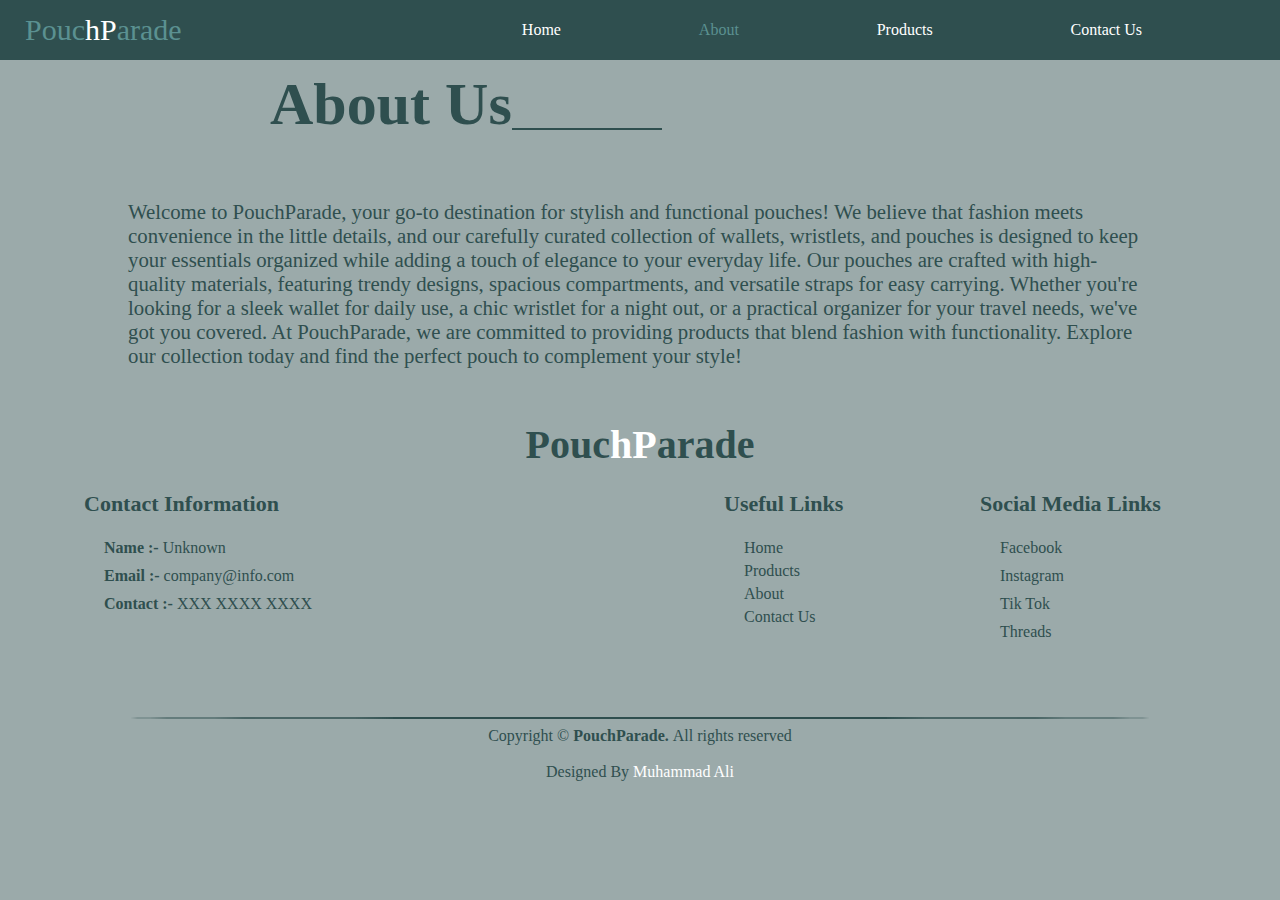
<file: templates/about.html>
<!DOCTYPE html>
<html lang="en">
<head>
    <meta charset="UTF-8">
    <meta name="viewport" content="width=device-width, initial-scale=1.0">
    <title>PouchParade</title>
    <link rel="stylesheet" href="style.css">
    <link rel="shortcut icon" href="PouchParade_Logo.png" type="image/x-icon">
    <!-- <link rel="stylesheet" href="https://cdnjs.cloudflare.com/ajax/libs/font-awesome/6.6.0/css/all.min.css"> -->
</head>
<body>

    <nav>
        <span>Pouc<span class="name">hP</span>arade</span>

        <ul class="sidebar">
            <li><a href="index.html" id="home">Home</a></li>
            <li><a href="product.html">Products</a></li>
            <li><a href="about.html">About</a></li>
            <li><a href="contact.html">Contact Us</a></li>
        </ul>

        <ul class="navbar">
            <li class="hideOnMobile"><a href="index.html">Home</a></li>
            <li class="hideOnMobile"><a class="active" href="about.html">About</a></li>
            <li class="hideOnMobile"><a href="product.html">Products</a></li>
            <li class="hideOnMobile"><a href="contact.html">Contact Us</a></li>
            <li onclick="displaySidebar()" class="showOnMobile ">
                <div class="hamburger">
                    <input class="checkbox" type="checkbox" />
                    <svg fill="none" viewBox="0 0 50 50" height="50" width="50">
                      <path
                        class="lineTop line"
                        stroke-linecap="round"
                        stroke-width="4"
                        stroke="black"
                        d="M6 11L44 11"
                      ></path>
                      <path
                        stroke-linecap="round"
                        stroke-width="4"
                        stroke="black"
                        d="M6 24H43"
                        class="lineMid line"
                      ></path>
                      <path
                        stroke-linecap="round"
                        stroke-width="4"
                        stroke="black"
                        d="M6 37H43"
                        class="lineBottom line"
                      ></path>
                    </svg>
                  </div>
            </li>
        </ul>
    </nav>

    <section class="about">
        <h1>About Us <span></span></h1>
        <div class="container">
            <p>Welcome to PouchParade, your go-to destination for stylish and functional pouches! We believe that fashion meets convenience in the little details, and our carefully curated collection of wallets, wristlets, and pouches is designed to keep your essentials organized while adding a touch of elegance to your everyday life.

            Our pouches are crafted with high-quality materials, featuring trendy designs, spacious compartments, and versatile straps for easy carrying. Whether you're looking for a sleek wallet for daily use, a chic wristlet for a night out, or a practical organizer for your travel needs, we've got you covered.
                
            At PouchParade, we are committed to providing products that blend fashion with functionality. Explore our collection today and find the perfect pouch to complement your style!</p>
        </div>
    </section>
    

    <footer>
        <h1>Pouc<span>hP</span>arade</h1>
        <div class="info">
            <h3>Contact Information</h3>
            <ul>
                <li><strong>Name :- </strong> Unknown</li>
                <li><strong>Email :- </strong>company@info.com</li>
                <li><strong>Contact :- </strong>XXX XXXX XXXX</li>
            </ul>
        </div>
        <div class="links">
            <h3>Useful Links</h3>
            <ul>
                <li><a href="index.html">Home</a></li>
                <li><a href="product.html">Products</a></li>
                <li><a href="about.html">About</a></li>
                <li><a href="contact.html">Contact Us</a></li>
            </ul>
        </div>
        <div class="social-links">
            <h3>Social Media Links</h3>
            <ul>
                <li><a href="#">Facebook</a></li>
                <li><a href="#">Instagram</a></li>
                <li><a href="#">Tik Tok</a></li>
                <li><a href="#">Threads</a></li>
            </ul>
        </div>
        <span class="divider"></span>
        <div class="copyright">
            <span> Copyright © <strong>PouchParade. </strong> All rights reserved </span><br> 
            <span>Designed By <a href="#" target="_blank" rel="noopener noreferrer">Muhammad Ali</a></span>
        </div>
    </footer>


    <script src="script.js"></script>
</body>
</html>
</file>
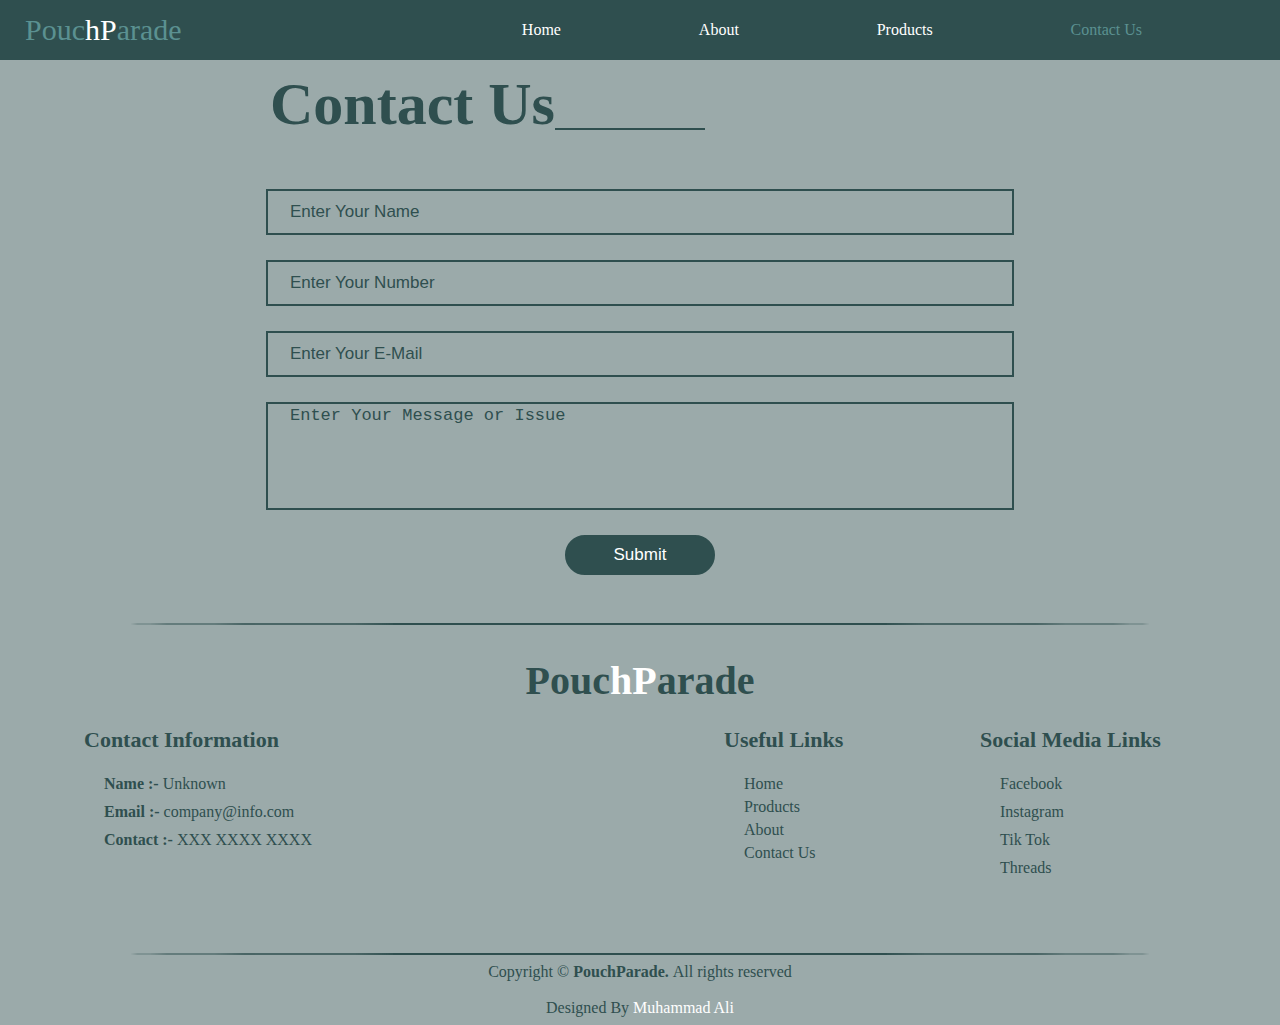
<file: templates/contact.html>
<!DOCTYPE html>
<html lang="en">
<head>
    <meta charset="UTF-8">
    <meta name="viewport" content="width=device-width, initial-scale=1.0">
    <title>PouchParade</title>
    <link rel="stylesheet" href="style.css">
    <link rel="shortcut icon" href="PouchParade_Logo.png" type="image/x-icon">
    <!-- <link rel="stylesheet" href="https://cdnjs.cloudflare.com/ajax/libs/font-awesome/6.6.0/css/all.min.css"> -->
</head>
<body>

    <nav>
        <span>Pouc<span class="name">hP</span>arade</span>

        <ul class="sidebar">
            <li><a href="index.html" id="home">Home</a></li>
            <li><a href="product.html">Products</a></li>
            <li><a href="about.html">About</a></li>
            <li><a href="contact.html">Contact Us</a></li>
        </ul>

        <ul class="navbar">
            <li class="hideOnMobile"><a href="index.html">Home</a></li>
            <li class="hideOnMobile"><a href="about.html">About</a></li>
            <li class="hideOnMobile"><a href="product.html">Products</a></li>
            <li class="hideOnMobile"><a class="active" href="contact.html">Contact Us</a></li>
            <li onclick="displaySidebar()" class="showOnMobile ">
                <div class="hamburger">
                    <input class="checkbox" type="checkbox" />
                    <svg fill="none" viewBox="0 0 50 50" height="50" width="50">
                      <path
                        class="lineTop line"
                        stroke-linecap="round"
                        stroke-width="4"
                        stroke="black"
                        d="M6 11L44 11"
                      ></path>
                      <path
                        stroke-linecap="round"
                        stroke-width="4"
                        stroke="black"
                        d="M6 24H43"
                        class="lineMid line"
                      ></path>
                      <path
                        stroke-linecap="round"
                        stroke-width="4"
                        stroke="black"
                        d="M6 37H43"
                        class="lineBottom line"
                      ></path>
                    </svg>
                  </div>
            </li>
        </ul>
    </nav>

    <section class="contact" id="contact">
        <h2>Contact Us <span></span></h2> 
        <form action="#">
            <input required type="text" name="Name" placeholder="Enter Your Name">
            <input required type="number" name="Contact_Number" placeholder="Enter Your Number">
            <input required type="email" name="Email" placeholder="Enter Your E-Mail">
            <textarea required rows="4" name="Message" placeholder="Enter Your Message or Issue" aria-expanded="false"></textarea>
            <input type="submit" value="Submit">
        </form>
        <span class="divider"></span>
    </section>
    

    <footer>
        <h1>Pouc<span>hP</span>arade</h1>
        <div class="info">
            <h3>Contact Information</h3>
            <ul>
                <li><strong>Name :- </strong> Unknown</li>
                <li><strong>Email :- </strong>company@info.com</li>
                <li><strong>Contact :- </strong>XXX XXXX XXXX</li>
            </ul>
        </div>
        <div class="links">
            <h3>Useful Links</h3>
            <ul>
                <li><a href="index.html">Home</a></li>
                <li><a href="product.html">Products</a></li>
                <li><a href="about.html">About</a></li>
                <li><a href="contact.html">Contact Us</a></li>
            </ul>
        </div>
        <div class="social-links">
            <h3>Social Media Links</h3>
            <ul>
                <li><a href="#">Facebook</a></li>
                <li><a href="#">Instagram</a></li>
                <li><a href="#">Tik Tok</a></li>
                <li><a href="#">Threads</a></li>
            </ul>
        </div>
        <span class="divider"></span>
        <div class="copyright">
            <span> Copyright © <strong>PouchParade. </strong> All rights reserved </span><br> 
            <span>Designed By <a href="#" target="_blank" rel="noopener noreferrer">Muhammad Ali</a></span>
        </div>
    </footer>


    <script src="script.js"></script>
</body>
</html>
</file>
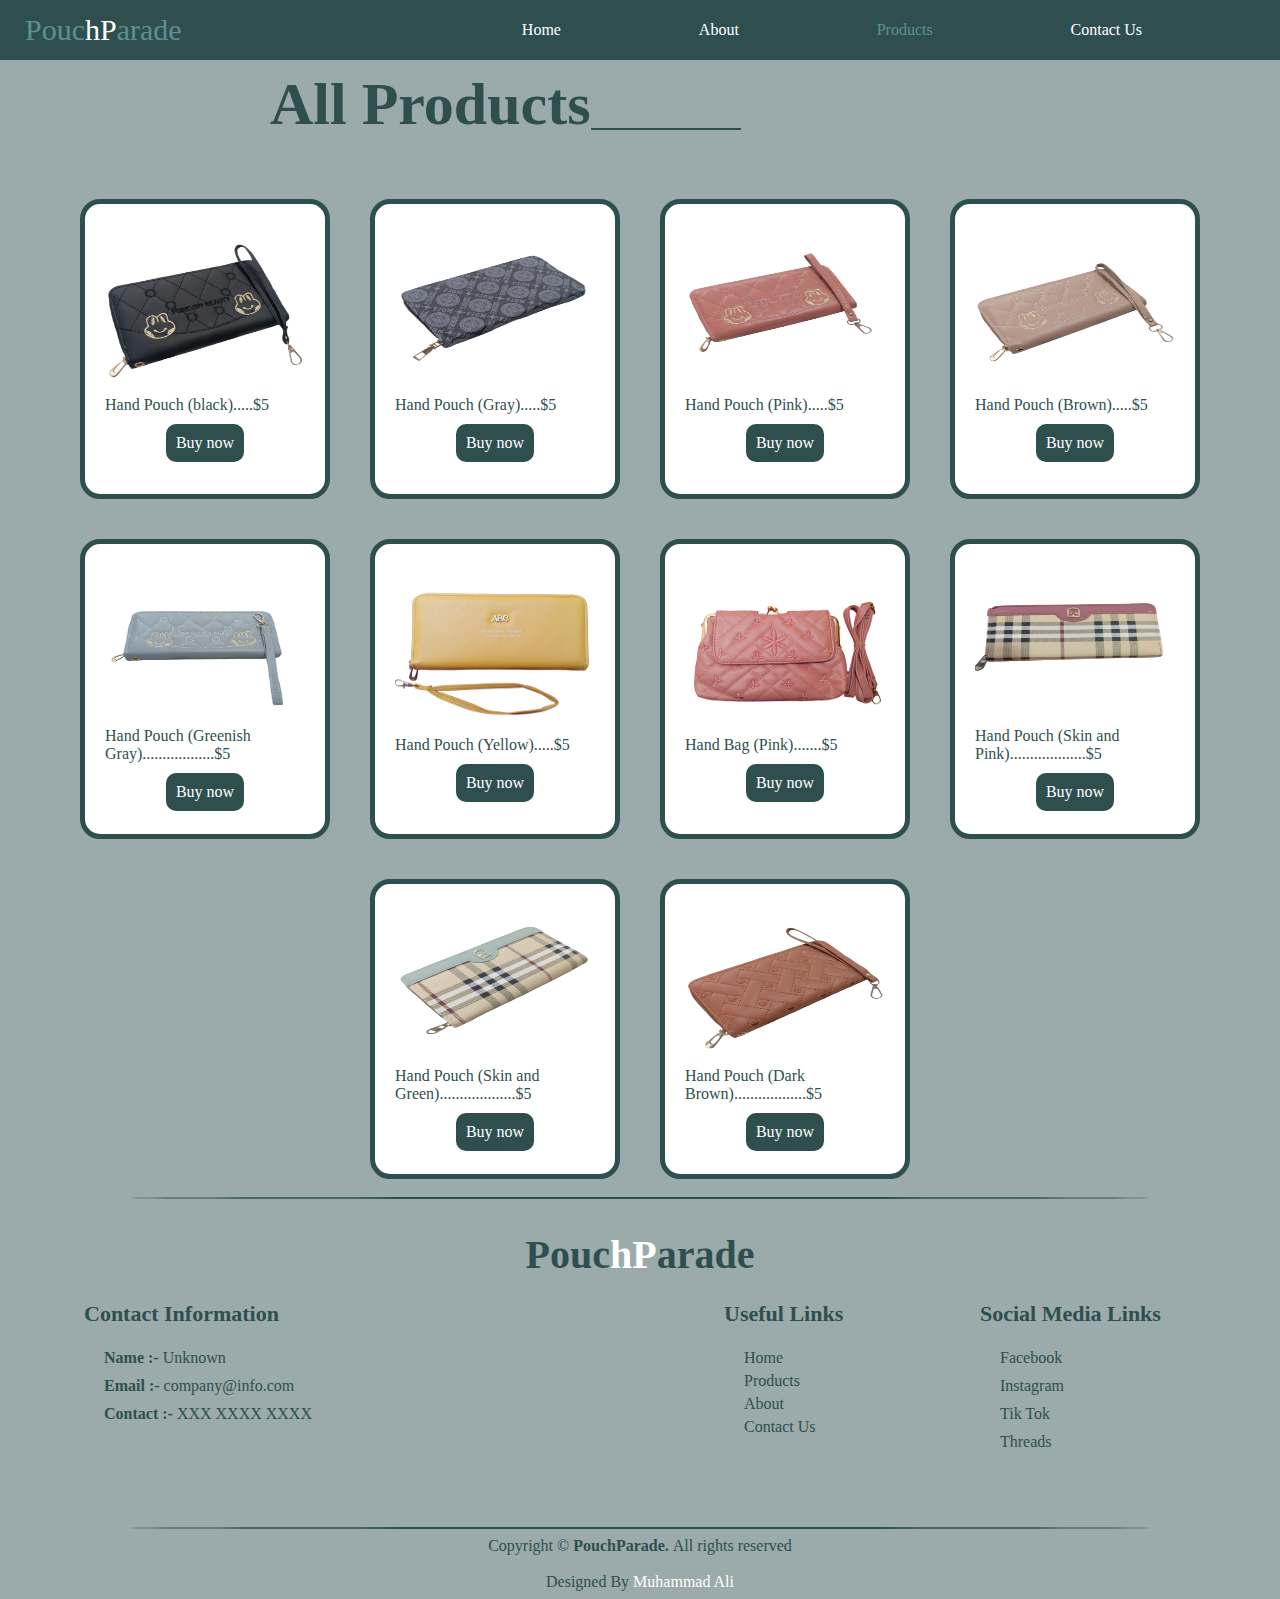
<file: templates/product.html>
<!DOCTYPE html>
<html lang="en">
<head>
    <meta charset="UTF-8">
    <meta name="viewport" content="width=device-width, initial-scale=1.0">
    <title>PouchParade</title>
    <link rel="stylesheet" href="style.css">
    <link rel="shortcut icon" href="PouchParade_Logo.png" type="image/x-icon">
    <!-- <link rel="stylesheet" href="https://cdnjs.cloudflare.com/ajax/libs/font-awesome/6.6.0/css/all.min.css"> -->
</head>
<body>

    <nav>
        <span>Pouc<span class="name">hP</span>arade</span>

        <ul class="sidebar">
            <li><a href="index.html" id="home">Home</a></li>
            <li><a href="product.html">Products</a></li>
            <li><a href="about.html">About</a></li>
            <li><a href="contact.html">Contact Us</a></li>
        </ul>

        <ul class="navbar">
            <li class="hideOnMobile"><a href="index.html">Home</a></li>
            <li class="hideOnMobile"><a href="about.html">About</a></li>
            <li class="hideOnMobile"><a class="active" href="product.html">Products</a></li>
            <li class="hideOnMobile"><a href="contact.html">Contact Us</a></li>
            <li onclick="displaySidebar()" class="showOnMobile ">
                <div class="hamburger">
                    <input class="checkbox" type="checkbox" />
                    <svg fill="none" viewBox="0 0 50 50" height="50" width="50">
                      <path
                        class="lineTop line"
                        stroke-linecap="round"
                        stroke-width="4"
                        stroke="black"
                        d="M6 11L44 11"
                      ></path>
                      <path
                        stroke-linecap="round"
                        stroke-width="4"
                        stroke="black"
                        d="M6 24H43"
                        class="lineMid line"
                      ></path>
                      <path
                        stroke-linecap="round"
                        stroke-width="4"
                        stroke="black"
                        d="M6 37H43"
                        class="lineBottom line"
                      ></path>
                    </svg>
                  </div>
            </li>
        </ul>
    </nav>

    <section class="Products" id="Products">
        <h1>All Products <span></span></h1>
        <div class="container">
          <div class="item">
            <img src="products/IMG-20240721-WA0013.jpg" alt="">
            <div class="info">
              <span>Hand Pouch (black).....$5</span>
            </div>
            <button>Buy now</button>
          </div>
          <div class="item">
            <img src="products/IMG-20240721-WA0014.jpg" alt="">
            <div class="info">
              <span>Hand Pouch (Gray).....$5</span>
            </div>
            <button>Buy now</button>
          </div>
          <div class="item">
            <img src="products/IMG-20240721-WA0015.jpg" alt="">
            <div class="info">
              <span>Hand Pouch (Pink).....$5</span>
            </div>
            <button>Buy now</button>
          </div>
          <div class="item">
            <img src="products/IMG-20240721-WA0016.jpg" alt="">
            <div class="info">
              <span>Hand Pouch (Brown).....$5</span>
            </div>
            <button>Buy now</button>
          </div>
          <div class="item">
            <img src="products/IMG-20240721-WA0017.jpg" alt="">
            <div class="info">
              <span>Hand Pouch (Greenish Gray)..................$5</span>
            </div>
            <button>Buy now</button>
          </div>
          <div class="item">
            <img src="products/IMG-20240721-WA0018.jpg" alt="">
            <div class="info">
              <span>Hand Pouch (Yellow).....$5</span>
            </div>
            <button>Buy now</button>
          </div>
          <div class="item">
            <img src="products/IMG-20240721-WA0019.jpg" alt="">
            <div class="info">
              <span>Hand Bag (Pink).......$5</span>
            </div>
            <button>Buy now</button>
          </div>
          <div class="item">
            <img src="products/IMG-20240721-WA0020.jpg" alt="">
            <div class="info">
              <span>Hand Pouch (Skin and Pink)...................$5</span>
            </div>
            <button>Buy now</button>
          </div>
          <div class="item">
            <img src="products/IMG-20240721-WA0021.jpg" alt="">
            <div class="info">
              <span>Hand Pouch (Skin and Green)...................$5</span>
            </div>
            <button>Buy now</button>
          </div>
          <div class="item">
            <img src="products/IMG-20240721-WA0022.jpg" alt="">
            <div class="info">
              <span>Hand Pouch (Dark Brown)..................$5</span>
            </div>
            <button>Buy now</button>
          </div>
        </div>
        <span class="divider"></span>
      </section>
    

    <footer>
        <h1>Pouc<span>hP</span>arade</h1>
        <div class="info">
            <h3>Contact Information</h3>
            <ul>
                <li><strong>Name :- </strong> Unknown</li>
                <li><strong>Email :- </strong>company@info.com</li>
                <li><strong>Contact :- </strong>XXX XXXX XXXX</li>
            </ul>
        </div>
        <div class="links">
            <h3>Useful Links</h3>
            <ul>
                <li><a href="index.html">Home</a></li>
                <li><a href="product.html">Products</a></li>
                <li><a href="about.html">About</a></li>
                <li><a href="contact.html">Contact Us</a></li>
            </ul>
        </div>
        <div class="social-links">
            <h3>Social Media Links</h3>
            <ul>
                <li><a href="#">Facebook</a></li>
                <li><a href="#">Instagram</a></li>
                <li><a href="#">Tik Tok</a></li>
                <li><a href="#">Threads</a></li>
            </ul>
        </div>
        <span class="divider"></span>
        <div class="copyright">
            <span> Copyright © <strong>PouchParade. </strong> All rights reserved </span><br> 
            <span>Designed By <a href="#" target="_blank" rel="noopener noreferrer">Muhammad Ali</a></span>
        </div>
    </footer>


    <script src="script.js"></script>
</body>
</html>
</file>
<file: templates/style.css>
/* body section starts here */
*{
  user-select: none;
}
body{
    padding: 0px;
    margin: 0px;
    border: none;
    box-sizing: border-box;
    overflow-x: hidden;
    overflow-y: scroll;
    position: relative; 
    font-family: 'Times New Roman', Times, serif;
    background-color: rgba(47, 79, 79, 0.484);
  }
  body::-webkit-scrollbar{
    width: 5px;
    background-color: rgba(47, 79, 79, 0.473);
    border: 5px solid rgb(91, 145, 145);;
  }
  body::-webkit-scrollbar-thumb{
    width: 5px;
    background-color: rgb(29, 61, 61)
  }
  html{
    scroll-behavior: smooth;
  }
  .home-body{
  background-color: rgba(47, 79, 79, 0.3);
}

/* login and signup forms start here */

/* .login-container{
    width: 100vw;
    height: 100vh;
    display: flex;
    justify-content: center;
    align-items: center;
    z-index: 1000;
    background-color: aqua;
    position: absolute;
    top: 0px;
}
.login-container form{
    display: flex;
    justify-content: center;
    align-items: center;
}
.login-container form .login{
    height: calc(100vh - 100px);
    width: calc(60vh + 100px);
    display: flex;
    justify-content: center;
    align-items: center;
    flex-direction: column;
    gap: 30px;
    animation: fade-out 1s ease-out;
    animation-timeline: view(cover);
    animation-range: 20% entry 50% cover;
}
.login-container form .signup {
    height: calc(100vh - 100px);
    width: calc(60vh + 100px);
    display: none;
    justify-content: center;
    align-items: center;
    flex-direction: column;
    gap: 20px;
    animation: fade-out 1s ease-out;
    animation-timeline: view(cover);
    animation-range: 20% entry 50% cover;
}
.login-container form .login h1{
    font-size: 40px;
    color: blue;
}
.login-container form .signup  h1{
    font-size: 40px;
    color: blue;
}
.login-container .login input{
    width: calc(100% - 200px);
    height: 50px;
    font-size: 20px;
    outline: none;
    border: none;
    border-bottom: 3px solid black;
}
.login-container form .signup input{
    width: calc(100% - 200px);
    height: 50px;
    font-size: 20px;
    outline: none;
    border: none;
    border-bottom: 3px solid black;
}
.login-container form  .login input[type = submit]{
    width: 150px;
    height: 60px;
    border-radius: 50px;
    border: 2px solid black;
    font-size: 20px;
}
.login-container form .signup input[type = submit]{
    width: 150px;
    height: 60px;
    border-radius: 50px;
    border: 2px solid black;
    font-size: 20px;
}
.login-container form .login input[type = submit]:hover{
    cursor: pointer;
}
.login-container form .signup input[type = submit]:hover{
    cursor: pointer;
} */

/* loader starts from here */

.loader{
    width: 100vw;
    height: 100vh;
    display: none;
    justify-content: center;
    align-items: center;
    position: absolute;
    top: 0px;
    z-index: 1000;
    background-color: white;
}
.loader h1{
    font-size: 30px;
    position: absolute;
    top: 70%;
}
.main {
    display: flex;
    align-items: center;
    justify-content: center;
  }
  
  .loaders,
  .loadersB {
    display: flex;
    align-items: center;
    justify-content: center;
  }
  
  .loader {
    position: absolute;
    width: 100vw;
    height: 100vh;
    background: rgb(91, 145, 145);
  }
  .loader:after {
    content: "";
    position: absolute;
    top: 0;
    width: 1.15em;
    height: 5em;
    background: rgb(91, 145, 145);
    border-radius: 50px;
    border: 1px solid rgb(91, 145, 145);
    box-shadow: inset 5px 5px 15px rgb(91, 145, 145), inset -5px -5px 15px rgb(91, 145, 145);
    mask-image: linear-gradient(
      to bottom,
      black calc(100% - 48px),
      transparent 100%
    );
  }
  .loader::before {
    content: "";
    position: absolute;
    bottom: 0;
    width: 1.15em;
    height: 4.5em;
    background: rgb(91, 145, 145);
    border-radius: 50px;
    border: 1px solid rgb(91, 145, 145);
    box-shadow: inset 5px 5px 15px rgb(91, 145, 145), inset -5px -5px 15px rgb(91, 145, 145);
    mask-image: linear-gradient(
      to top,
      black calc(100% - 48px),
      transparent 100%
    );
  }
  .loaderA {
    position: absolute;
    width: 1.15em;
    height: 13em;
    border-radius: 50px;
    background: transparent;
  }
  .ball0,
  .ball1,
  .ball2,
  .ball3,
  .ball4,
  .ball5,
  .ball6,
  .ball7,
  .ball8,
  .ball9 {
    width: 1.15em;
    height: 1.15em;
    box-shadow: rgba(0, 0, 0, 0.17) 0px -10px 10px 0px inset,
      rgba(0, 0, 0, 0.15) 0px -15px 15px 0px inset,
      rgba(0, 0, 0, 0.1) 0px -40px 20px 0px inset, rgba(0, 0, 0, 0.06) 0px 2px 1px,
      rgba(0, 0, 0, 0.09) 0px 4px 2px, rgba(0, 0, 0, 0.09) 0px 8px 4px,
      rgba(0, 0, 0, 0.09) 0px 16px 8px, rgba(0, 0, 0, 0.09) 0px 32px 16px,
      0px -1px 15px -8px rgba(0, 0, 0, 0.09);
    border-radius: 50%;
    transition: transform 800ms cubic-bezier(1, -0.4, 0, 1.4);
    background-color: rgba(47, 79, 79, 0.642);
    animation: 3.63s move ease-in-out infinite;
  }
  .loader:nth-child(2) {
    transform: rotate(20deg);
  }
  .loader:nth-child(3) {
    transform: rotate(40deg);
  }
  .loader:nth-child(4) {
    transform: rotate(60deg);
  }
  .loader:nth-child(5) {
    transform: rotate(80deg);
  }
  .loader:nth-child(6) {
    transform: rotate(100deg);
  }
  .loader:nth-child(7) {
    transform: rotate(120deg);
  }
  .loader:nth-child(8) {
    transform: rotate(140deg);
  }
  .loader:nth-child(9) {
    transform: rotate(160deg);
  }
  
  .loaderA:nth-child(2) {
    transform: rotate(20deg);
  }
  .loaderA:nth-child(3) {
    transform: rotate(40deg);
  }
  .loaderA:nth-child(4) {
    transform: rotate(60deg);
  }
  .loaderA:nth-child(5) {
    transform: rotate(80deg);
  }
  .loaderA:nth-child(6) {
    transform: rotate(100deg);
  }
  .loaderA:nth-child(7) {
    transform: rotate(120deg);
  }
  .loaderA:nth-child(8) {
    transform: rotate(140deg);
  }
  .loaderA:nth-child(9) {
    transform: rotate(160deg);
  }
  
  .ball1 {
    animation-delay: 0.2s;
  }
  .ball2 {
    animation-delay: 0.4s;
  }
  .ball3 {
    animation-delay: 0.6s;
  }
  .ball4 {
    animation-delay: 0.8s;
  }
  .ball5 {
    animation-delay: 1s;
  }
  .ball6 {
    animation-delay: 1.2s;
  }
  .ball7 {
    animation-delay: 1.4s;
  }
  .ball8 {
    animation-delay: 1.6s;
  }
  .ball9 {
    animation-delay: 1.8s;
  }
  
  .pre-loader{
    font-size: 30px;
    font-family: cursive;
  }
  
  
  
/* nav bar starts here */

nav{
    width: 100vw;
    height: 60px;
    display: flex;
    justify-content: space-between;
    align-items: center;
    position: relative;
    position: fixed;
    top: 0px;
    background-color: darkslategray;
    z-index: 900;
}
nav span{
    margin-left: 25px;
    color: rgb(91, 145, 145);
    font-size: 30px;
}
nav span .name{
    margin-left: 0px;
    color: white;
    font-size: 30px;
}
.hamburger {
    height: 40px;
    width: 40px;
    transform: 0.2s;
    position: relative;
    display: flex;
    justify-content: center;
    align-items: center;
  }
  .hamburger .checkbox {
    position: absolute;
    opacity: 0;
    height: 100%;
    width: 100%;
    cursor: pointer;
  }
  .line {
    transition: 0.5s;
    stroke-width: 3px;
    stroke: white;
  }
  .lineTop {
    stroke-dasharray: 40 40;
    stroke-dashoffset: 25;
  }
  .lineBottom {
    stroke-dasharray: 40 40;
    stroke-dashoffset: 60;
  }
  .lineMid {
    stroke-dasharray: 40 40;
  }
  .hamburger .checkbox:checked + svg .line {
    stroke: rgb(91, 145, 145);
  }
  .hamburger .checkbox:checked + svg .lineTop {
    stroke-dashoffset: 0;
    transform-origin: left;
    transform: rotateZ(45deg) translate(-7px, -5px);
  }
  .hamburger .checkbox:checked + svg .lineMid {
    stroke-dashoffset: 40;
  }
  .hamburger .checkbox:checked + svg .lineBottom {
    stroke-dashoffset: 0;
    transform-origin: left;
    transform: rotateZ(-45deg) translate(-5px, 5px);
  }
  
nav .sidebar{
    width: 0px;
    height: 100vh;
    position: absolute;
    top: 0px;
    right: 0px;
    background-color: rgba(47, 79, 79, 0.253);
    margin: 60px 0px 0px 0px;
    z-index: 999;
    /* display: none; */
    transition: 0.5s linear;
    padding: 0px;
    opacity: 0;
}
nav .sidebar li{
    width: 100%;
    height: 40px;
    list-style: none;
    padding: 20px 0px 0px 35px;
    transition: 0.2s;
}
nav .sidebar li:hover{
    background-color: rgba(47, 79, 79, 0.219);
}
nav .sidebar li a{
    text-decoration: none;
    color: white;
    height: 40px;
    font-size: 20px;
    user-select: none;
}
nav .navbar{
    width: 70%;
    display: flex;
    justify-content: space-evenly;
    align-items: center;
}
nav .navbar li{
    list-style: none;
}
nav .navbar li a{
    color: white;
    text-decoration: none;
    transition: 0.4s linear;
}
nav .navbar li a:hover{
    color: rgb(91, 145, 145);
}
.showOnMobile{
    display: none;
}
.hideOnMobile{
    display: block;
}
nav :where(.navbar , .sidebar) li i{
    color: white;
}
nav :where(.navbar , .sidebar) li span{
    font-size: 17px;
    color: white;
}
nav .navbar li .active{
    color: rgb(91, 145, 145);
}
/*Home page starts here*/

/*main section starts here*/
.main{
  width: 100vw;
  height: 100vh;
}
.main img{
  width: 100%;
  height: 100%;
  object-fit: cover;
  z-index: -1;
}
.main .bg{
  width: 100%;
  height: 100vh;
  object-fit: cover;
  z-index: -2;
  position: fixed;
  top: 0px;
  opacity: 0.5;
}

/*top products starts here*/

.topProducts{
  width: 100vw;
  height: 100vh;
  /* background-color: rgba(47, 79, 79, 0.473); */
  position: relative;
  display: flex;
  justify-content: center;
  align-items: center;
  flex-direction: column;
}
.topProducts h1{
  height: 100px;
  width: 100vw;
  font-size: 3rem;
  display: flex;
  justify-content: center;
  align-items: center;
  color: white;
}
.topProducts .container{
  width: 100vw;
  /* height: calc(100vh - 100px); */
  display: flex;
  justify-content: flex-start;
  /* align-items: start; */
  overflow-x: scroll;
}
.topProducts .container::-webkit-scrollbar{
  height: 5px;
  background-color: rgba(47, 79, 79, 0.473);
  border: 5px solid rgb(91, 145, 145);;
}
.topProducts .container::-webkit-scrollbar-thumb{
  height: 5px;
  background-color: rgb(29, 61, 61)
}
.topProducts .container .item{
  width: 200px;
  background-color: white;
  height: 250px;
  padding: 20px;
  border-radius: 20px;
  margin: 20px;
  display: flex;
  justify-content: center;
  align-items: center;
  flex-direction: column;
  border: 5px solid darkslategray;
}
.topProducts .container .item img{
  width: 200px;
  height: 170px;
}
.topProducts .container .item .info{
  width: 100%;
  color: darkslategray;
}
.topProducts .container .item button{
  all: unset;
  background-color: darkslategray;
  color: white;
  padding: 10px;
  margin: 10px;
  border-radius: 10px;
  transition: 0.5s;
}
.topProducts .container .item button:hover{
  cursor: pointer;
  scale: 1.05;
}
.topProducts .container .viewMore{
  width: 200px;
  aspect-ratio: 16/9;
  display: flex;
  justify-content: center;
  align-items: center;
  padding: 0px 50px;
}
.topProducts .container .viewMore button{
  all: unset;
  width: 70px;
  height: 30px;
  background-color: white;
  color: darkslategray;
  border: 2px solid darkslategray;
  border-radius: 5px;
  display: flex;
  justify-content: center;
  align-items: center;
  transition: 0.5s;
}
.topProducts .container .viewMore button:hover{
  cursor: pointer;
  scale: 1.05;
}
.topProducts .divider{
  width: 80%;
  height: 2px;
  background-color: darkslategray;
  position: absolute;
  bottom: 0px;
  border-radius: 50%;
}

/*offers start here*/

.offers{
  width: 100vw;
  height: 100vh;
  /* background-color: rgba(47, 79, 79, 0.473); */
  position: relative;
  display: flex;
  justify-content: center;
  align-items: center;
  flex-direction: column;
}
.offers h1{
  height: 100px;
  width: 100vw;
  font-size: 3rem;
  display: flex;
  justify-content: center;
  align-items: center;
  color: white;
}
.offers .container{
  width: 100vw;
  /* height: calc(100vh - 100px); */
  display: flex;
  justify-content: flex-start;
  /* align-items: start; */
  overflow-x: scroll;
}
.offers .container::-webkit-scrollbar{
  height: 5px;
  background-color: rgba(47, 79, 79, 0.473);
  border: 5px solid rgb(91, 145, 145);;
}
.offers .container::-webkit-scrollbar-thumb{
  height: 5px;
  background-color: rgb(29, 61, 61)
}
.offers .container .item{
  width: 200px;
  background-color: white;
  height: 250px;
  padding: 20px;
  border-radius: 20px;
  margin: 20px;
  display: flex;
  justify-content: center;
  align-items: center;
  flex-direction: column;
  border: 5px solid darkslategray;
}
.offers .container .item img{
  width: 200px;
  height: 170px;
}
.offers .container .item .info{
  width: 100%;
  color: darkslategray;
}
.offers .container .item button{
  all: unset;
  background-color: darkslategray;
  color: white;
  padding: 10px;
  margin: 10px;
  border-radius: 10px;
  transition: 0.5s;
}
.offers .container .item button:hover{
  cursor: pointer;
  scale: 1.05;
}
.offers .divider{
  width: 80%;
  height: 2px;
  background-color: darkslategray;
  position: absolute;
  bottom: 0px;
  border-radius: 50%;
}

/*All products starts here*/

.Products{
  width: 100vw;
  /* height: 100vh; */
  /* background-color: rgba(47, 79, 79, 0.473); */
  position: relative;
  display: flex;
  justify-content: start;
  align-items: center;
  flex-direction: column;
}
/* .Products h1{
  height: 100px;
  width: 100vw;
  font-size: 3rem;
  display: flex;
  justify-content: center;
  align-items: center;
  color: white;
  padding-top: 50px;
} */
.Products h1{
  font-size: 60px;
  color: darkslategray;
  width: calc(50% + 100px);
  margin-top: 70px;
}
.Products h1 span{
  position: relative;
}
.Products h1 span::after{
  content: "";
  width: 150px;
  height: 2px;
  background-color: darkslategray;
  position: absolute;
  bottom: 7px;
  left: 0px;
}
.Products .container{
  width: 100vw;
  /* height: calc(100vh - 100px); */
  display: flex;
  justify-content: center;
  align-items: start;
  /* overflow-x: scroll; */
  flex-wrap: wrap;
}
.Products .container::-webkit-scrollbar{
  height: 5px;
  background-color: rgba(47, 79, 79, 0.473);
  border: 5px solid rgb(91, 145, 145);;
}
.Products .container::-webkit-scrollbar-thumb{
  height: 5px;
  background-color: rgb(29, 61, 61)
}
.Products .container .item{
  width: 200px;
  background-color: white;
  height: 250px;
  padding: 20px;
  border-radius: 20px;
  margin: 20px;
  display: flex;
  justify-content: center;
  align-items: center;
  flex-direction: column;
  border: 5px solid darkslategray;
}
.Products .container .item img{
  width: 200px;
  height: 170px;
}
.Products .container .item .info{
  width: 100%;
  color: darkslategray;
}
.Products .container .item button{
  all: unset;
  background-color: darkslategray;
  color: white;
  padding: 10px;
  margin: 10px;
  border-radius: 10px;
  transition: 0.5s;
}
.Products .container .item button:hover{
  cursor: pointer;
  scale: 1.05;
}
.Products .container .viewMore{
  width: 200px;
  aspect-ratio: 16/9;
  display: flex;
  justify-content: center;
  align-items: center;
  padding: 0px 50px;
}
.Products .container .viewMore button{
  all: unset;
  width: 70px;
  height: 30px;
  background-color: white;
  color: darkslategray;
  border: 2px solid darkslategray;
  border-radius: 5px;
  display: flex;
  justify-content: center;
  align-items: center;
  transition: 0.5s;
}
.Products .container .viewMore button:hover{
  cursor: pointer;
  scale: 1.05;
}
.Products .divider{
  width: 80%;
  height: 2px;
  background-color: darkslategray;
  position: absolute;
  bottom: 0px;
  border-radius: 50%;
}

/*About statrs here*/
.about{
  width: 100vw;
  display: flex;
  justify-content: start;
  align-items: center;
  flex-direction: column;
}
.about h1{
  font-size: 60px;
  color: darkslategray;
  width: calc(50% + 100px);
  margin-top: 70px;
}
.about h1 span{
  position: relative;
}
.about h1 span::after{
  content: "";
  width: 150px;
  height: 2px;
  background-color: darkslategray;
  position: absolute;
  bottom: 7px;
  left: 0px;
}
.about .container{
  width: 100vw;
  display: flex;
  justify-content: center;
  align-items: center;
}
.about .container p{
  /* width: 80vh; */
  font-size: 1.3rem;
  padding: 0px 10vw;
  color: darkslategray;
}

/* contact page starts here */

.contact{
    width: 100%;
    max-height: 100vh;
    /* background-color: rgba(47, 79, 79, 0.473); */
    display: flex;
    justify-content: flex-start;
    align-items: center;
    flex-direction: column;
    position: relative;
}
.contact .divider{
    width: 80%;
    height: 2px;
    background-color: darkslategray;
    position: absolute;
    bottom: 0px;
    border-radius: 50%;
}
.contact h2{
    font-size: 60px;
    color: darkslategray;
    width: calc(50% + 100px);
    margin-top: 70px;
    animation: fade 0.85s linear;
    animation-timeline: view();
    animation-range: entry 10% cover 50% ;
    animation-fill-mode: forwards;
}
.contact h2 span{
    position: relative;
}
.contact h2 span::after{
    content: "";
    width: 150px;
    height: 2px;
    background-color: darkslategray;
    position: absolute;
    bottom: 7px;
    left: 0px;
}
.contact form{
    width: 100%;
    margin: 0px 0px 50px 0px;
    display: flex;
    justify-content: center;
    align-items: center;
    flex-direction: column;
    gap: 25px;
}
.contact form input{
    width: calc(50% + 100px);
    height: 40px;
    font-size: 17px;
    outline: none;
    border: 2px solid darkslategray;
    background-color: transparent;
    color: darkslategray;
}
.contact form input::-webkit-outer-spin-button,
input::-webkit-inner-spin-button {
    -webkit-appearance: none;
    margin: 0;
}
.contact form textarea{
    width: calc(50% + 100px);
    height: 100px;
    font-size: 17px;
    outline: none;
    border: 2px solid darkslategray;
    background-color: transparent;
    color: darkslategray;
    resize: none;
}
.contact form input::placeholder{
    padding-left: 20px;
    color: darkslategray;
    font-size: 17px;
}
.contact form textarea::placeholder{
    padding-left: 20px;
    color: darkslategray;
    font-size: 17px;
}
.contact form input[type = submit]{
    width: 150px;
    outline: none;
    border-radius: 50px;
    background-color: darkslategray;
    color: white;
}
.contact form input[type = submit]:hover{
    cursor: pointer;
}


/* footer starts from here */

footer{
    width: 100vw;
    height: auto;
    /* background-color: rgba(47, 79, 79, 0.473); */
    display: flex;
    justify-content: center;
    align-items: center;
    position: relative;
    padding-top: 80px;
    padding-bottom: 70px;
    
}
footer .divider{
    width: 80%;
    height: 2px;
    background-color: darkslategray;
    position: absolute;
    bottom: 70px;
    border-radius: 50%;
}
footer h1{
    font-size: 40px;
    width: 100%;
    text-align: center;
    color: darkslategray;
    position: absolute;
    top: 5px;
}
footer h1 span{
    font-size: 40px;
    color: white;
}
footer .info{
    width: 50%;
    height: 200px;
    margin: 0px 0px 50px 40px;
    padding: 0px;
}
footer .links{
    width: 20%;
    height: 200px;
    margin: 0px 0px 50px 0px;
    padding: 0px;
}
footer .social-links{
    width: 20%;
    height: 200px;
    margin: 0px 0px 50px 0px;
    padding: 0px;
}
footer .info  h3{
    color: darkslategray;
    text-align: left;
    font-size: 22px;
}
footer .links h3{
    color: darkslategray;
    text-align: left;
    font-size: 22px;
}
footer .social-links h3{
    color: darkslategray;
    text-align: left;
    font-size: 22px;
}
footer .info  ul{
    width: 100%;
    padding: 0px;
    margin: 0px 0px 0px 20px;
    display: flex;
    justify-content: center;
    align-items: center;
    flex-direction: column;
    gap: 10px;
}
footer .links ul{
    width: 100%;
    padding: 0px;
    margin: 0px 0px 0px 20px;
    display: flex;
    justify-content: center;
    align-items: center;
    flex-direction: column;
    gap: 5px;
}
footer .social-links ul{
    width: 100%;
    padding: 0px;
    margin: 0px 0px 0px 20px;
    display: flex;
    justify-content: center;
    align-items: center;
    flex-direction: column;
    gap: 10px;
}
footer .info ul li{
    color: darkslategray;
    list-style: none;
    width: 100%;
    margin: 0px;
    text-align: left;
}
footer .links ul li{
    list-style: none;
    width: 100%;
    margin: 0px;
    text-align: left;
    display: flex;
    justify-content: center;
    align-items: center;
}
footer .links ul li a{
    text-decoration: none;
    width: 100%;
    color: darkslategray;
    text-align: left;
    transition: 0.4s linear;
}
footer .links ul li a:hover{
    color: white;
}
footer .social-links ul li{
    list-style: none;
    width: 100%;
    margin: 0px;
    text-align: left;
    display: flex;
    justify-content: center;
    align-items: center;
}
footer .social-links ul li a{
    text-decoration: none;
    width: 100%;
    color: darkslategray;
    text-align: left;
    transition: 0.4s linear;
}
footer .social-links ul li a:hover{
    color: white;
}
footer .copyright{
    width: 100%;
    height: 50px;
    display: flex;
    justify-content: center;
    align-items: center;
    flex-direction: column;
    position: absolute;
    bottom: 10px;
}
footer .copyright span{
    color: darkslategray;
}
footer .copyright span a{
    color: white;
    text-decoration: none;
}

@media screen and (min-width : 500px) and (max-width : 800px) {
    .showOnMobile{
        display: block;
    }
    .hideOnMobile{
        display: none;
    }
    nav .navbar{
        width: 70%;
        display: flex;
        justify-content: center;
        align-items: center;
        position: relative;
    }
    nav .navbar li .hamburger{
        position: absolute;
        right: 10px;
        top: -17px;
    }
    .contact h2,.about h1 , .Products h1{
        font-size: 40px;
    }
    .contact h2 span::after , .about h1::after ,.Products h1::after{
        width: 100px;
    }
    footer{
        justify-content: center;
        align-items: center;
        flex-direction: column;
    }
    footer .info{
        width: 80%;
        height: auto;
        margin: 0px 0px 0px 100px;
        padding: 0px;
    }
    footer .links{
        width: 80%;
        height: auto;
        margin: 0px 0px 0px 100px;
        padding: 0px;
    }
    footer .social-links{
        width: 80%;
        height: auto;
        margin: 0px 0px 20px 100px;
        padding: 0px;
    }
}
@media screen and (max-width : 500px) {
    nav .navbar{
        width: 70%;
        display: flex;
        justify-content: center;
        align-items: center;
        position: relative;
    }
    nav .navbar li .hamburger{
        position: absolute;
        right: 10px;
        top: -17px;
    }
    .showOnMobile{
        display: block;
    }
    .hideOnMobile{
        display: none;
    }
    .contact h2,.about h1 , .Products h1{
      font-size: 22px;
  }
  .contact h2 span::after , .about h1::after ,.Products h1::after{
      width: 70px;
  }
    footer{
        flex-direction: column;
    }
    footer .info{
        width: 80%;
        height: auto;
        margin: 0px ;
        padding: 0px;
    }
    footer .links{
        width: 80%;
        height: auto;
        margin: 0px;
        padding: 0px;
    }
    footer .social-links{
        width: 80%;
        height: auto;
        margin: 0px 0px 20px 0px;
        padding: 0px;
    }
}



@keyframes my-move {
    0%,
    100% {
      transform: rotateX(70deg) translateZ(50px) translateY(0px);
      filter: hue-rotate(0deg);
    }
  
    50% {
      transform: rotateX(70deg) translateZ(50px) translateY(-50vmin);
      filter: hue-rotate(180deg);
    }
}

@keyframes fade-out {
    0%{
        scale: 0.2;
        opacity: 0;
    }
    100%{
        scale: 1;
        opacity: 1;
    }
}

@keyframes move {
    0% {
      transform: translateY(0em);
    }
    50% {
      transform: translateY(12em);
    }
    100% {
      transform: translateY(0em);
    }
  }
</file>
